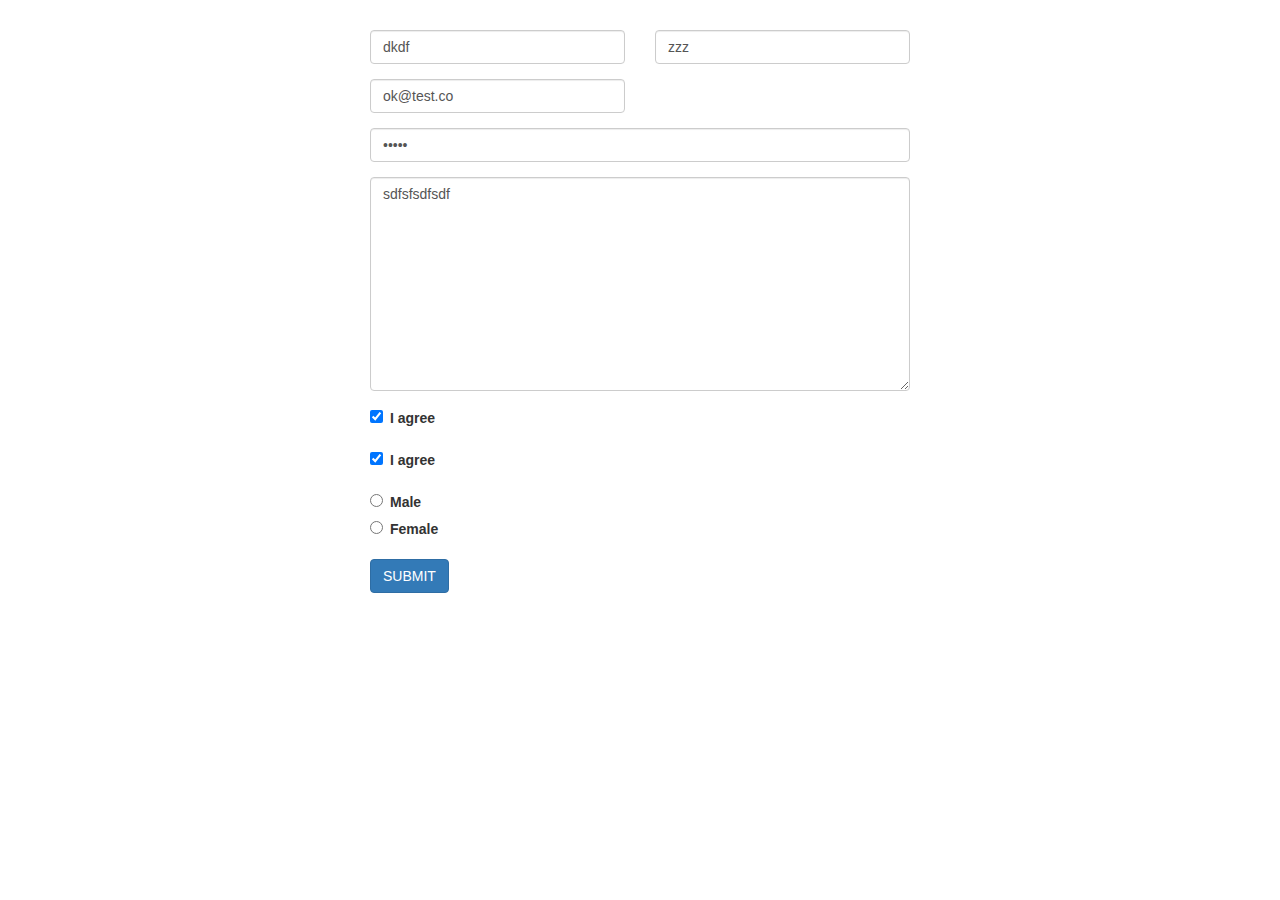
<file: src/main/resources/static/vendor/just-validate/index.html>
<!DOCTYPE html>
<html lang="en">
<head>
  <meta charset="UTF-8">
  <title>Title</title>
  <link rel="stylesheet" href="https://maxcdn.bootstrapcdn.com/bootstrap/3.3.7/css/bootstrap.min.css">
  <style>
    .no-float {
      float: none;
    }

    .mt30 {
      margin-top: 30px;
    }

    .js-validate-error-label {
      margin-top: 5px;
    }

    .form__radio, .form__checkbox {
      margin-right: 7px !important;
    }
  </style>
</head>
<body class="container">
<div class="col-md-6 center-block no-float mt30">
  <form action="#" class="js-form form">
    <div class="row">
      <div class="form-group col-md-6">
        <input type="text" class="form__input form-control" placeholder="Enter your name" autocomplete="off" data-validate-field="name" name="name" value="dkdf">
      </div>
      <div class="form-group col-md-6">
        <input type="text" class="form__input form-control" placeholder="Enter your login" autocomplete="off" data-validate-field="login" name="login" value="zzz">
      </div>
      <div class="form-group col-md-6">
        <input type="email" class="form__input form-control" placeholder="Enter your email" autocomplete="off" data-validate-field="email" name="email" value="ok@test.co">
      </div>
    </div>
    <div class="form-group">
      <input type="password" class="form__input form-control" placeholder="Enter your password" autocomplete="off" data-validate-field="password" name="password" value="123fd">
    </div>
    <div class="form-group">
      <div>
        <div>
          <textarea name="msg" cols="30" rows="10" class="form__textarea form-control" data-validate-field="text">sdfsfsdfsdf</textarea>
        </div>
      </div>
    </div>
    <div class="form-group">
      <input type="checkbox" name="check1" id="checkbox" class="form__checkbox"  checked><label for="checkbox">I agree</label>
    </div>
    <div class="form-group">
      <label><input type="checkbox" name="check2" class="form__checkbox" data-validate-field="checkbox2" checked>I agree</label>
    </div>
    <div class="form-group">
      <label><input type="radio" name="radio" class="form__radio" data-validate-field="radio">Male</label>
      <br>
      <label><input type="radio" name="radio" class="form__radio" data-validate-field="radio">Female</label>
    </div>
    <button class="form__btn btn btn-primary">SUBMIT</button>
  </form>
</div>

<script src="js/just-validate.min.js"></script>

<script>
    new window.JustValidate('.js-form', {
        rules: {
            checkbox2: {
                required: true
            },
            radio: {
                required: true
            },
            email: {
                required: true,
                email: true,
                remote: {
                    url: 'https://just-validate-api.herokuapp.com/check-correct',
                    sendParam: 'email',
                    successAnswer: 'OK',
                    method: 'GET',
                }
            },
            login: {
                required: true,
                remote: {
                    url: 'https://just-validate-api.herokuapp.com/check-correct',
                    sendParam: 'login',
                    successAnswer: 'OK',
                    method: 'GET'
                }
            },
            password: {
                strength: {
                    custom: '^(?=.*[a-z])(?=.*[A-Z])(?=.*\\d)[a-zA-Z\\d]',
                },
            },
        },
        messages: {
            login: {
                remote: 'Login already exists'
            }
        },
        focusWrongField: true,
        submitHandler: function (form, values, ajax) {
            console.log(values)
            ajax({
                url: 'https://just-validate-api.herokuapp.com/submit',
                method: 'POST',
                data: values,
                async: true,
                callback: (response) => {
                    console.log(response);
                }
            });
        },
        invalidFormCallback: function (errors) {
            console.log(errors);
        },
    });
</script>

</body>
</html>
</file>
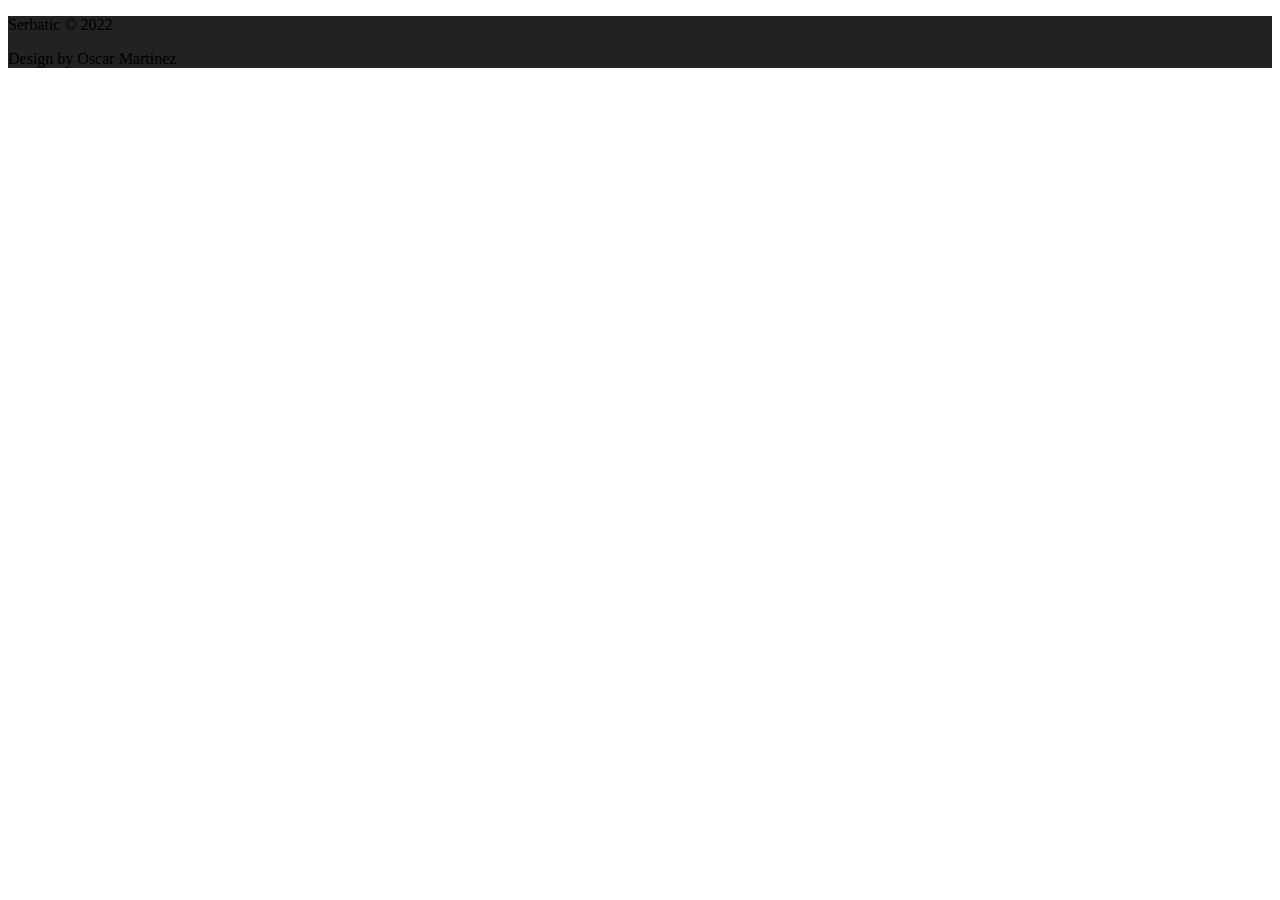
<file: src/main/resources/templates/fragments/pie.html>
<!DOCTYPE html>
<html>
<head>

</head>
<body >


     <!-- Updates Section -->
      <footer th:fragment="footer" class="main-footer w-100 position-absolute bottom-0 start-0 py-2" 
      			style="background: #222">
        <div class="container-fluid">
          <div class="row text-center gy-3">
            <div class="col-sm-6 text-sm-start">
              <p class="mb-0 text-sm text-gray-600">Serbatic &copy; 2022</p>
            </div>
            <div class="col-sm-6 text-sm-end">
              <p class="mb-0 text-sm text-gray-600">Design by Oscar Martinez</p>
              <!-- Please do not remove the backlink to us unless you support further theme's development at https://bootstrapious.com/donate. It is part of the license conditions and it helps me to run Bootstrapious. Thank you for understanding :)-->
            </div>
          </div>
        </div>
      </footer>



</body>
</html>
</file>
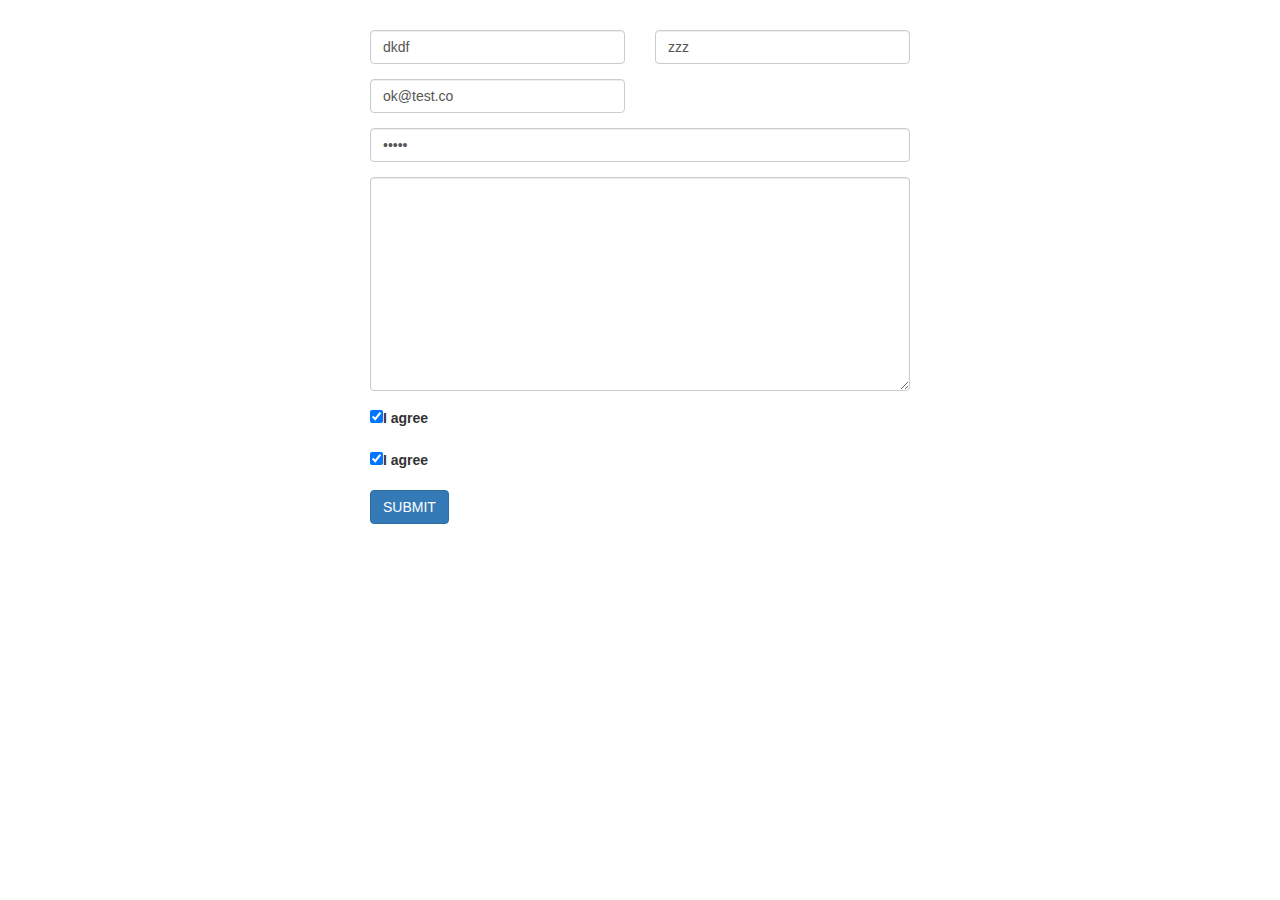
<file: src/main/resources/static/vendor/just-validate/tooltip.html>
<!DOCTYPE html>
<html lang="en">
<head>
  <meta charset="UTF-8">
  <title>Title</title>
  <link rel="stylesheet" href="https://maxcdn.bootstrapcdn.com/bootstrap/3.3.7/css/bootstrap.min.css">
  <link rel="stylesheet" href="css/justValidateTooltip.min.css">
  <style>
    .no-float {
      float: none;
    }

    .mt30 {
      margin-top: 30px;
    }
  </style>
</head>
<body class="container">
<div class="col-md-6 center-block no-float mt30">
  <form action="#" class="js-form form">
    <div class="row">
      <div class="just-validate-tooltip-container form-group col-md-6">
        <input type="text" class="form__input form-control" placeholder="Enter your name" autocomplete="off" data-validate-field="name" name="name" value="dkdf">
      </div>
      <div class="just-validate-tooltip-container form-group col-md-6">
        <input type="text" class="form__input form-control" placeholder="Enter your login" autocomplete="off" data-validate-field="login" name="login" value="zzz">
      </div>
      <div class="just-validate-tooltip-container form-group col-md-6">
        <input type="email" class="form__input form-control" placeholder="Enter your email" autocomplete="off" data-validate-field="email" name="email" value="ok@test.co">
      </div>
    </div>
    <div class="just-validate-tooltip-container form-group">
      <input type="password" class="form__input form-control" placeholder="Enter your password" autocomplete="off" data-validate-field="password" name="password" value="123fd">
    </div>
    <div class="just-validate-tooltip-container form-group">
      <textarea name="msg" cols="30" rows="10" class="form__textarea form-control" data-validate-field="text"></textarea>
    </div>
    <div class="form-group">
      <input type="checkbox" name="check1" id="checkbox" class="form__checkbox"  checked><label for="checkbox">I agree</label>
    </div>
    <div class="just-validate-tooltip-container form-group">
      <label><input type="checkbox" name="check2" class="form__checkbox" data-validate-field="checkbox2" checked>I agree</label>
    </div>

    <button class="form__btn btn btn-primary">SUBMIT</button>
  </form>
</div>

<script src="js/just-validate.min.js"></script>

<script>
    new window.JustValidate('.js-form', {
        tooltip: {
          fadeOutTime: 3000,
        },
        rules: {
            checkbox2: {
                required: true
            },
            email: {
                required: true,
                email: true,
                remote: {
                    url: 'https://just-validate-api.herokuapp.com/check-correct',
                    sendParam: 'email',
                    successAnswer: 'OK',
                    method: 'GET',
                }
            },
            login: {
                required: true,
                remote: {
                    url: 'https://just-validate-api.herokuapp.com/check-correct',
                    sendParam: 'login',
                    successAnswer: 'OK',
                    method: 'GET'
                }
            },
            password: {
                strength: {
                    custom: '^(?=.*[a-z])(?=.*[A-Z])(?=.*\\d)[a-zA-Z\\d]',
                },
            },
        },
        messages: {
            login: {
                remote: 'Login already exists'
            }
        },
        submitHandler: function (form, values, ajax) {
            console.log(values)
            ajax({
                url: 'https://just-validate-api.herokuapp.com/submit',
                method: 'POST',
                data: values,
                async: true,
                callback: (response) => {
                    console.log(response);
                }
            });
        },
    });
</script>

</body>
</html>
</file>
<file: src/main/resources/static/vendor/just-validate/css/justValidateTooltip.min.css>
@-webkit-keyframes a{0%{opacity:1}to{opacity:0}}@keyframes a{0%{opacity:1}to{opacity:0}}.just-validate-tooltip-container{position:relative}.just-validate-tooltip-hide{-webkit-animation:a .4s linear;animation:a .4s linear;opacity:0}.js-validate-error-label{position:absolute;top:-20px;left:10px;z-index:10;background:rgba(0,0,0,.55);border-radius:4px;color:#fff!important;padding:4px 8px;font-size:10px;pointer-events:none;transition:all .4s linear}
</file>
